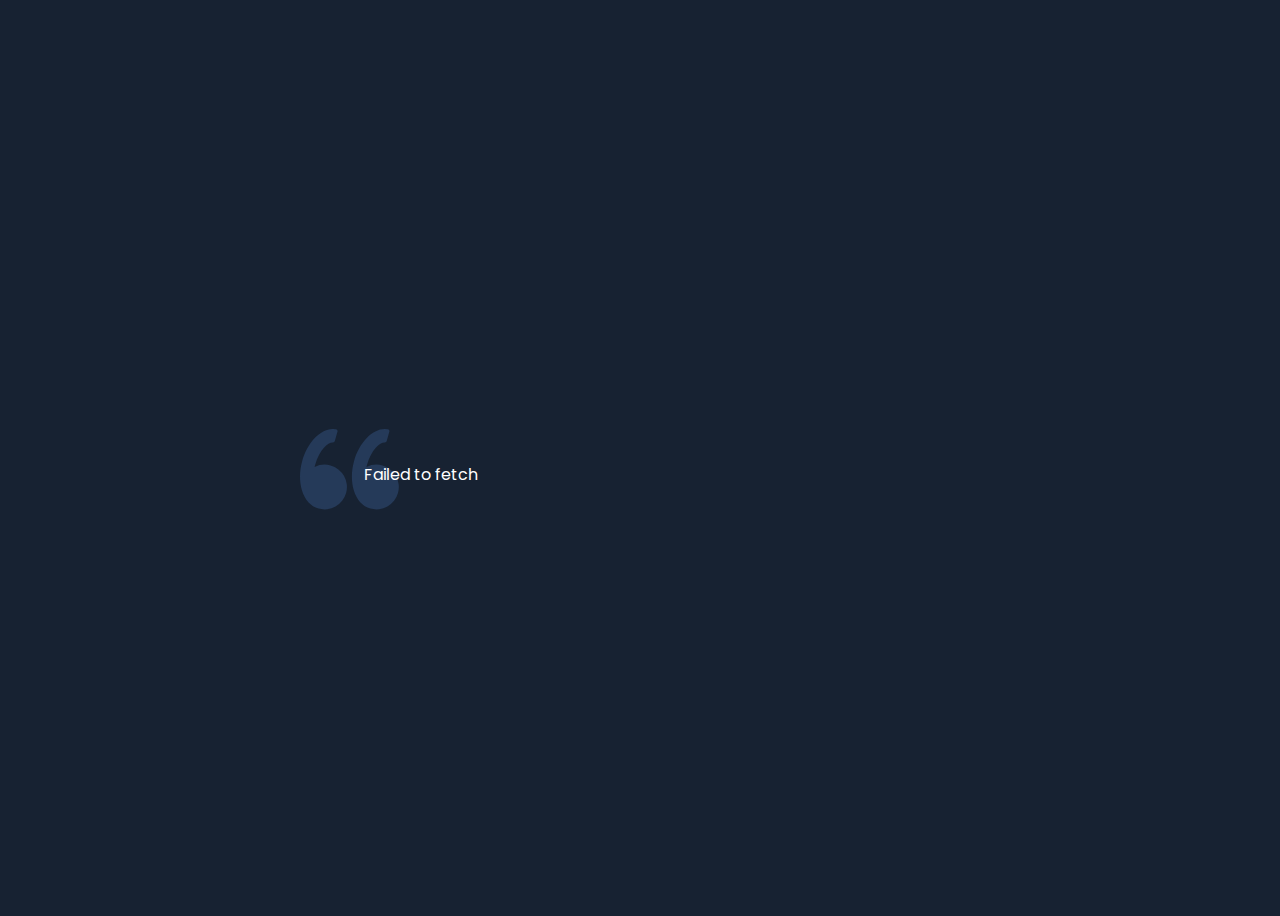
<file: index.html>
<!DOCTYPE html>
<html lang="en">

<head>
    <meta charset="UTF-8">
    <meta name="viewport" content="width=device-width, initial-scale=1.0">
    <title>Citations random</title>
    <link rel="stylesheet" href="style.css">
    <link href="https://fonts.googleapis.com/css2?family=Poppins:wght@300;400;700;900&display=swap" rel="stylesheet">
    <link rel="stylesheet" href="https://cdnjs.cloudflare.com/ajax/libs/font-awesome/5.15.1/css/all.min.css"
        integrity="sha512-+4zCK9k+qNFUR5X+cKL9EIR+ZOhtIloNl9GIKS57V1MyNsYpYcUrUeQc9vNfzsWfV28IaLL3i96P9sdNyeRssA=="
        crossorigin="anonymous" />
</head>

<body>
    <main id="main">
        <svg id="_58934" data-name="58934" xmlns="http://www.w3.org/2000/svg" width="98.829" height="80.421"
            viewBox="0 0 98.829 80.421">
            <g id="Group_2595" data-name="Group 2595" transform="translate(0 0)">
                <path id="Path_7478" data-name="Path 7478"
                    d="M53.953,41.6C59.2,22.831,72.151,9.2,84.738,9.2a17.3,17.3,0,0,1,3.005.262,2,2,0,0,1,1.581,2.507l-2.591,9.268a2.021,2.021,0,0,1-2.01,1.459l-.206,0c-4.668,0-13.2,7-17.548,22.545-.172.617-.335,1.248-.492,1.906a22.726,22.726,0,0,1,15.98-1.506A22.4,22.4,0,1,1,70.39,88.791C62.544,86.6,56.645,80.084,53.779,70.453,51.192,61.764,51.257,51.249,53.953,41.6Z"
                    transform="translate(-51.884 -9.204)" fill="#253a59" />
                <path id="Path_7479" data-name="Path 7479"
                    d="M32.859,9.206a17.28,17.28,0,0,1,3,.26,2,2,0,0,1,1.581,2.507l-2.592,9.268a2.008,2.008,0,0,1-2.01,1.459l-.2,0c-4.668,0-13.2,7-17.549,22.545-.173.621-.336,1.252-.492,1.906a22.727,22.727,0,0,1,15.98-1.506,22.4,22.4,0,1,1-12.07,43.15C10.661,86.6,4.762,80.084,1.895,70.453-.691,61.764-.627,51.248,2.07,41.6,7.322,22.831,20.269,9.206,32.859,9.206Z"
                    transform="translate(51.882 -9.204)" fill="#253a59" />
            </g>
        </svg>
        <section id="quotation">
            Chargement...

        </section>
    </main>
    <script src="./main.js"></script>
</body>

</html>
</file>
<file: style.css>
:root {
  --body-bg: #172232;
  --white: #ffffff;
  --author: #4ad295;
}

body {
  font-family: "Poppins", sans-serif;
  background-color: var(--body-bg);
  display: flex;
  justify-content: center;
  align-items: center;
  height: 100vh;
  overflow: hidden;
}

.quote {
  font-size: 2rem;
  font-weight: bold;
  color: var(--white);
  animation: animate 0.5s linear;
  -webkit-animation: animate 0.5s linear;
  opacity: 0;
  animation-fill-mode: forwards;
}

.footer {
  display: flex;
  justify-content: space-between;
  padding-top: 1rem;
  align-items: center;
}

#quotation {
  margin-top: -3rem;
  margin-left: 4rem;
  color: var(--white);
}

.author {
  display: flex;
  align-items: center;
  color: var(--author);
  justify-content: flex-end;
}

.line {
  width: 20px;
  height: 1px;
  background: var(--author);
}

#main {
  width: 50%;
  display: flex;
  flex-direction: column;
  justify-content: center;
  margin-left: -3rem;
}

img {
  padding-top: 2rem;
  transform: scale(0.76);
  -webkit-transform: scale(0.76);
  -moz-transform: scale(0.76);
  -ms-transform: scale(0.76);
  -o-transform: scale(0.76);
}

#refresh {
  color: var(--white);
  cursor: pointer;
}

@keyframes animate {
  from {
    opacity: 0;
  }
  to {
    opacity: 1;
    transform: scale(2);
    -webkit-transform: scale(2);
    -moz-transform: scale(2);
    -ms-transform: scale(2);
    -o-transform: scale(2);
  }
}
</file>
